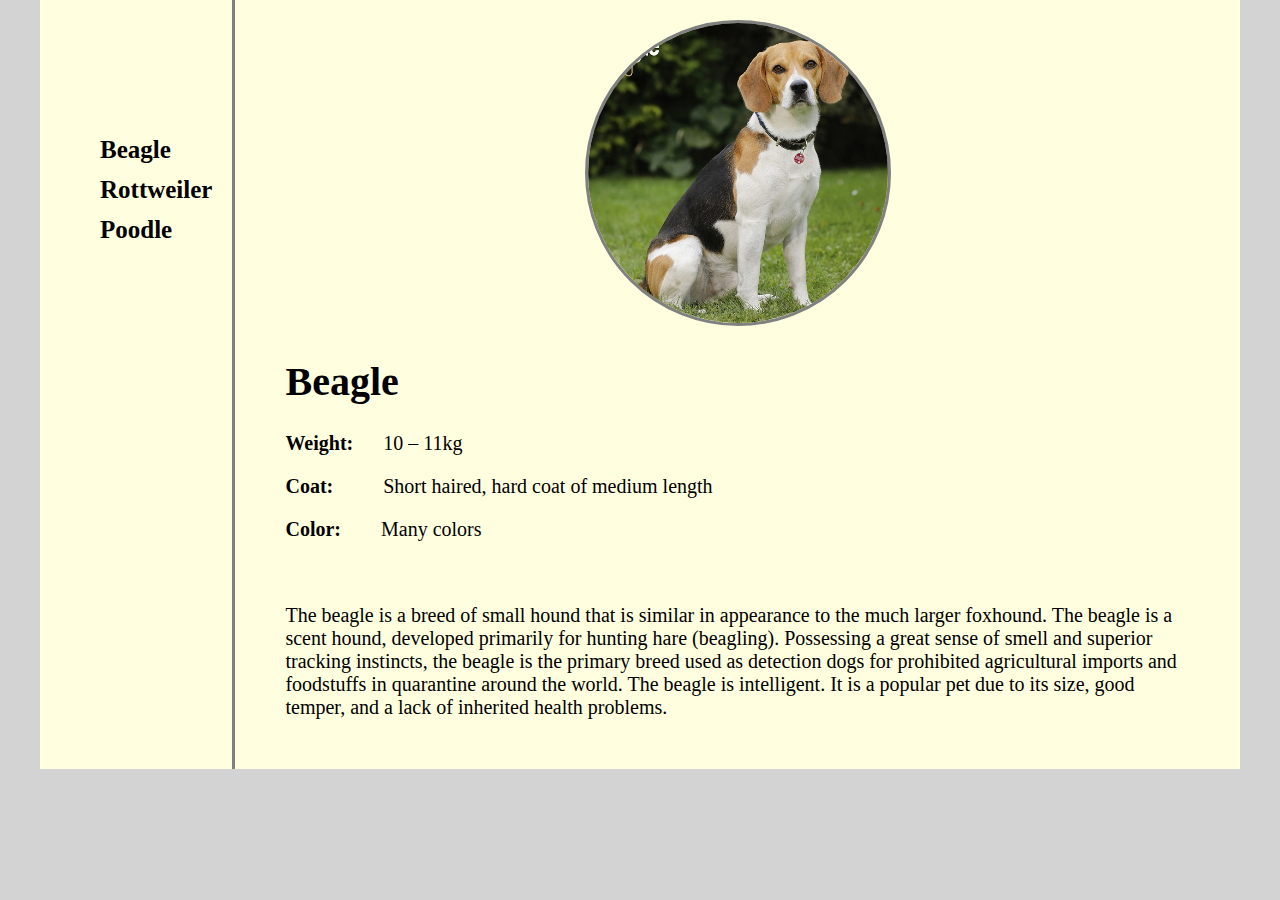
<file: index.html>
<!DOCTYPE html>
<html lang="en">
<head>
    <meta charset="UTF-8">
    <meta name="viewport" content="width=device-width, initial-scale=1.0">
    <title>Dog breed</title>
    <link rel="stylesheet" href="style.css">
</head>
<body>
    <div class="container">
        <aside>
            <nav>
                <ul class="nav-list">
                    <li><a href="index.html">Beagle</a></li>
                    <li><a href="rottweiler.html">Rottweiler</a></li>
                    <li><a href="poodle.html">Poodle</a></li>
                </ul>
            </nav>
        </aside>
        <article>
            <div class="img-container">
                <img src="img/beagle.jpg" alt="beagle">
            </div>
            <div class="description">
                <h1>Beagle</h1>
                <p><b>Weight:</b>&nbsp &nbsp &nbsp 10 – 11kg</p>
                <p><b>Coat:</b>&nbsp &nbsp &nbsp &nbsp &nbsp Short haired, hard coat of medium length</p>
                <p><b>Color:</b>&nbsp &nbsp &nbsp &nbsp Many colors</p>
                <br>
                <p>The beagle is a breed of small hound that is similar in appearance to the much larger foxhound. The beagle is a scent hound, developed primarily for hunting hare (beagling). Possessing a great sense of smell and superior tracking instincts, the beagle is the primary breed used as detection dogs for prohibited agricultural imports and foodstuffs in quarantine around the world. The beagle is intelligent. It is a popular pet due to its size, good temper, and a lack of inherited health problems.</p>
            </div>
        </article>
    </div>
</body>
</html>
</file>
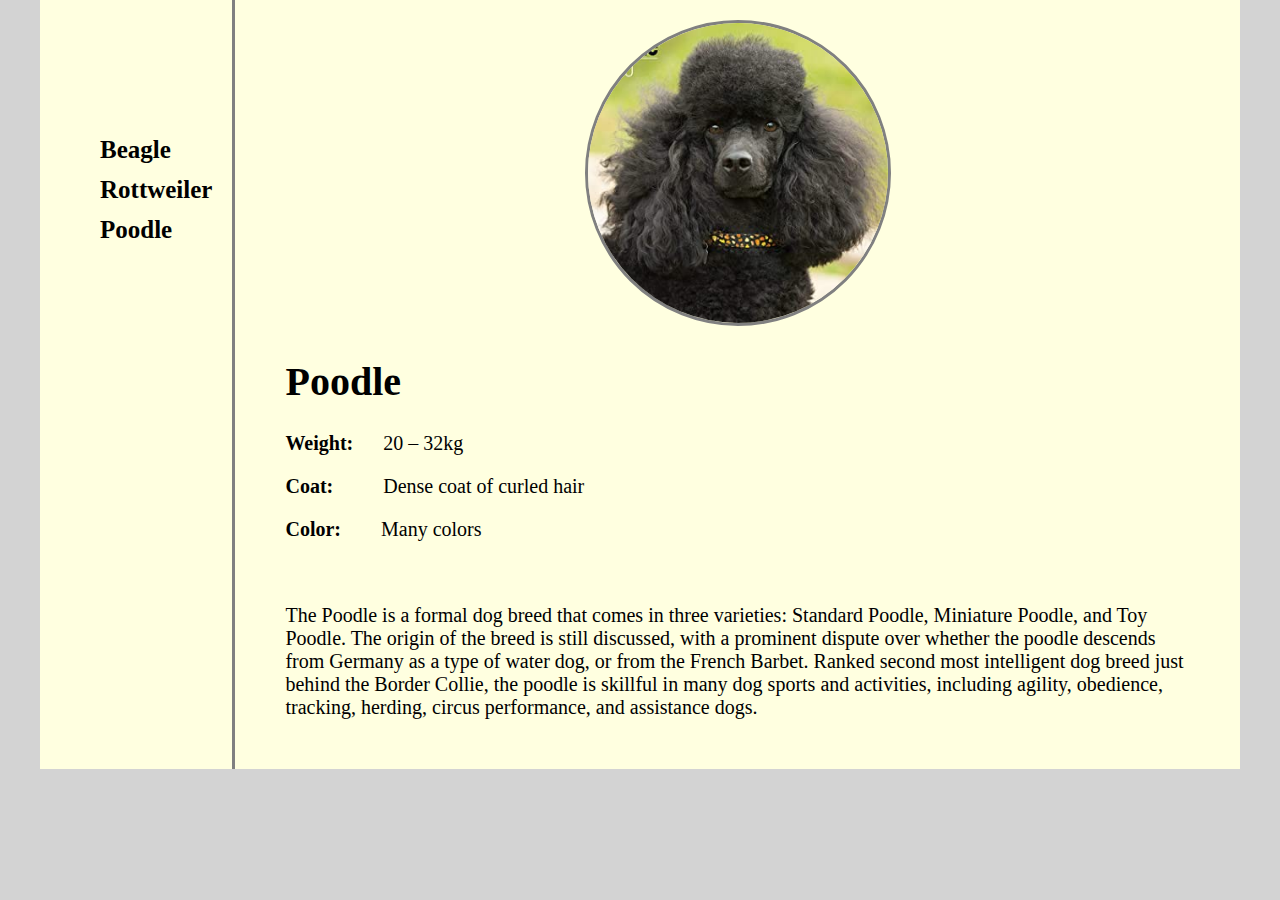
<file: poodle.html>
<!DOCTYPE html>
<html lang="en">
<head>
    <meta charset="UTF-8">
    <meta name="viewport" content="width=device-width, initial-scale=1.0">
    <title>Dog breed</title>
    <link rel="stylesheet" href="style.css">
</head>
<body>
    <div class="container">
        <aside>
            <nav>
                <ul class="nav-list">
                    <li><a href="index.html">Beagle</a></li>
                    <li><a href="rottweiler.html">Rottweiler</a></li>
                    <li><a href="poodle.html">Poodle</a></li>
                </ul>
            </nav>
        </aside>
        <article>
            <div class="img-container">
                <img src="img/poodle.jpg" alt="poodle">
            </div>
            <div class="description">
                <h1>Poodle</h1>
                <p><b>Weight:</b>&nbsp &nbsp &nbsp 20 – 32kg</p>
                <p><b>Coat:</b>&nbsp &nbsp &nbsp &nbsp &nbsp Dense coat of curled hair</p>
                <p><b>Color:</b>&nbsp &nbsp &nbsp &nbsp Many colors</p>
                <br>
                <p>The Poodle is a formal dog breed that comes in three varieties: Standard Poodle, Miniature Poodle, and Toy Poodle. The origin of the breed is still discussed, with a prominent dispute over whether the poodle descends from Germany as a type of water dog, or from the French Barbet. Ranked second most intelligent dog breed just behind the Border Collie, the poodle is skillful in many dog sports and activities, including agility, obedience, tracking, herding, circus performance, and assistance dogs.</p>
            </div>
        </article>
    </div>
</body>
</html>
</file>
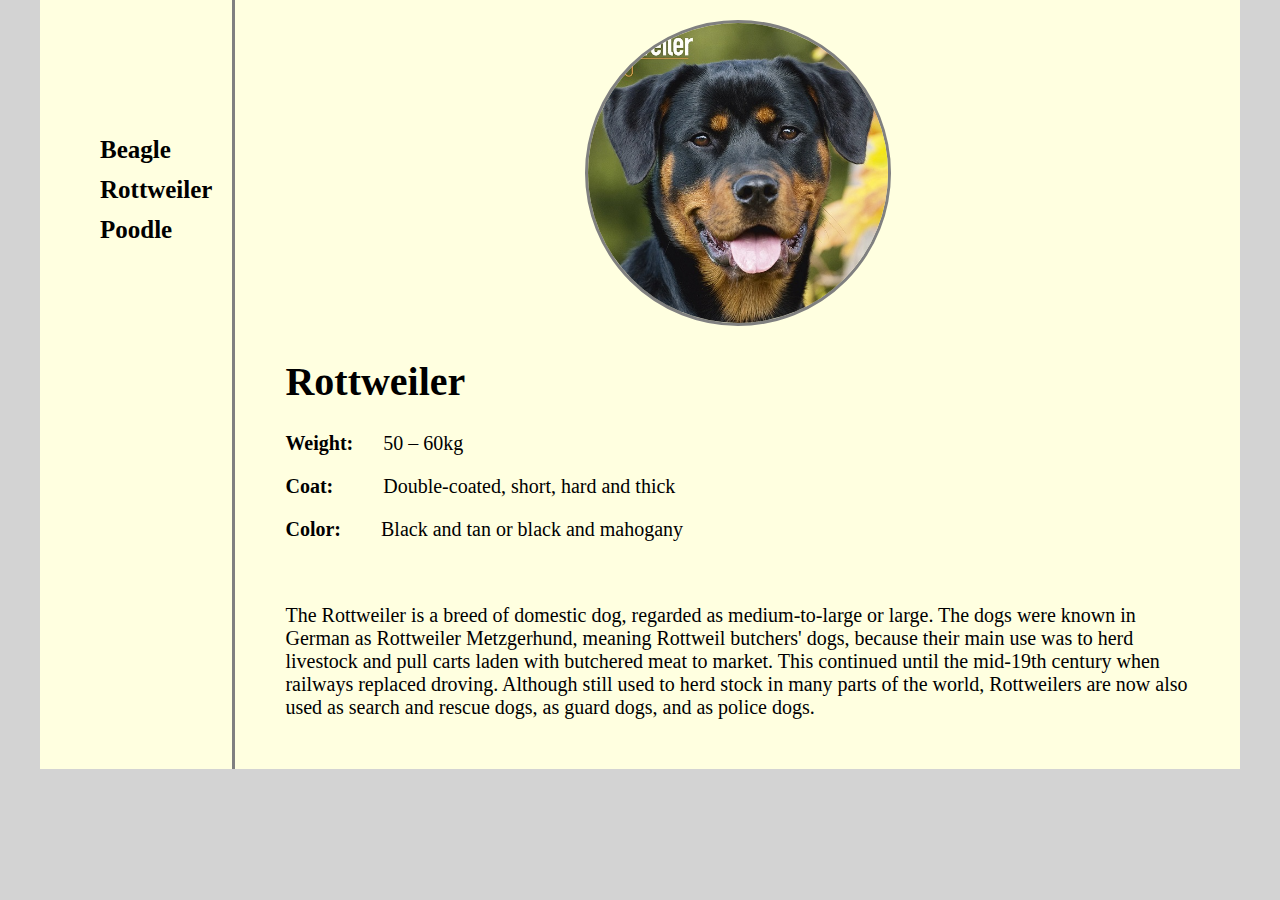
<file: rottweiler.html>
<!DOCTYPE html>
<html lang="en">
<head>
    <meta charset="UTF-8">
    <meta name="viewport" content="width=device-width, initial-scale=1.0">
    <title>Dog breed</title>
    <link rel="stylesheet" href="style.css">
</head>
<body>
    <div class="container">
        <aside>
            <nav>
                <ul class="nav-list">
                    <li><a href="index.html">Beagle</a></li>
                    <li><a href="rottweiler.html">Rottweiler</a></li>
                    <li><a href="poodle.html">Poodle</a></li>
                </ul>
            </nav>
        </aside>
        <article>
            <div class="img-container">
                <img src="img/rottweiler.jpg" alt="rottweiler">
            </div>
            <div class="description">
                <h1>Rottweiler</h1>
                <p><b>Weight:</b>&nbsp &nbsp &nbsp 50 – 60kg</p>
                <p><b>Coat:</b>&nbsp &nbsp &nbsp &nbsp &nbsp Double-coated, short, hard and thick</p>
                <p><b>Color:</b>&nbsp &nbsp &nbsp &nbsp Black and tan or black and mahogany</p>
                <br>
                <p>The Rottweiler is a breed of domestic dog, regarded as medium-to-large or large. The dogs were known in German as Rottweiler Metzgerhund, meaning Rottweil butchers' dogs, because their main use was to herd livestock and pull carts laden with butchered meat to market. This continued until the mid-19th century when railways replaced droving. Although still used to herd stock in many parts of the world, Rottweilers are now also used as search and rescue dogs, as guard dogs, and as police dogs.</p>
            </div>
        </article>
    </div>
</body>
</html>
</file>
<file: style.css>
:root {
    font-size: 10px;
}

body {
    margin: 0 auto;
    background-color: lightgray;
}

.container {
    width: 1200px;
    margin: auto;
    background-color: lightyellow;
    display: flex;
}

nav {
    font-family: 'Times New Roman', Times, serif;
    font-weight: bold;
    margin: auto;
    padding: 20px;
    top: 150px;
    right: 300px;
}

.nav-list {
    list-style: none;
}

nav a {
    text-decoration: none;
    color: black;
    font-size: 2.5rem;
    line-height: 4rem;
}

a:visited {
    color: black;
}

a:hover {
    color: gray;
}

aside {
    margin-top: 100px;
}

article {
    margin: auto;
    border-left: 3px solid gray;
    padding: 20px;
}

.img-container {
    text-align: center;
    display: block;
}

img {
    max-width: 300px;
    max-height: auto;
    border-radius: 50%;
    border: 3px solid gray;
}

.description {
    margin: 30px;
    font-family: 'Times New Roman', Times, serif;
    font-size: 2rem;
}

h1 {
    font-size: 4rem;
}
</file>
